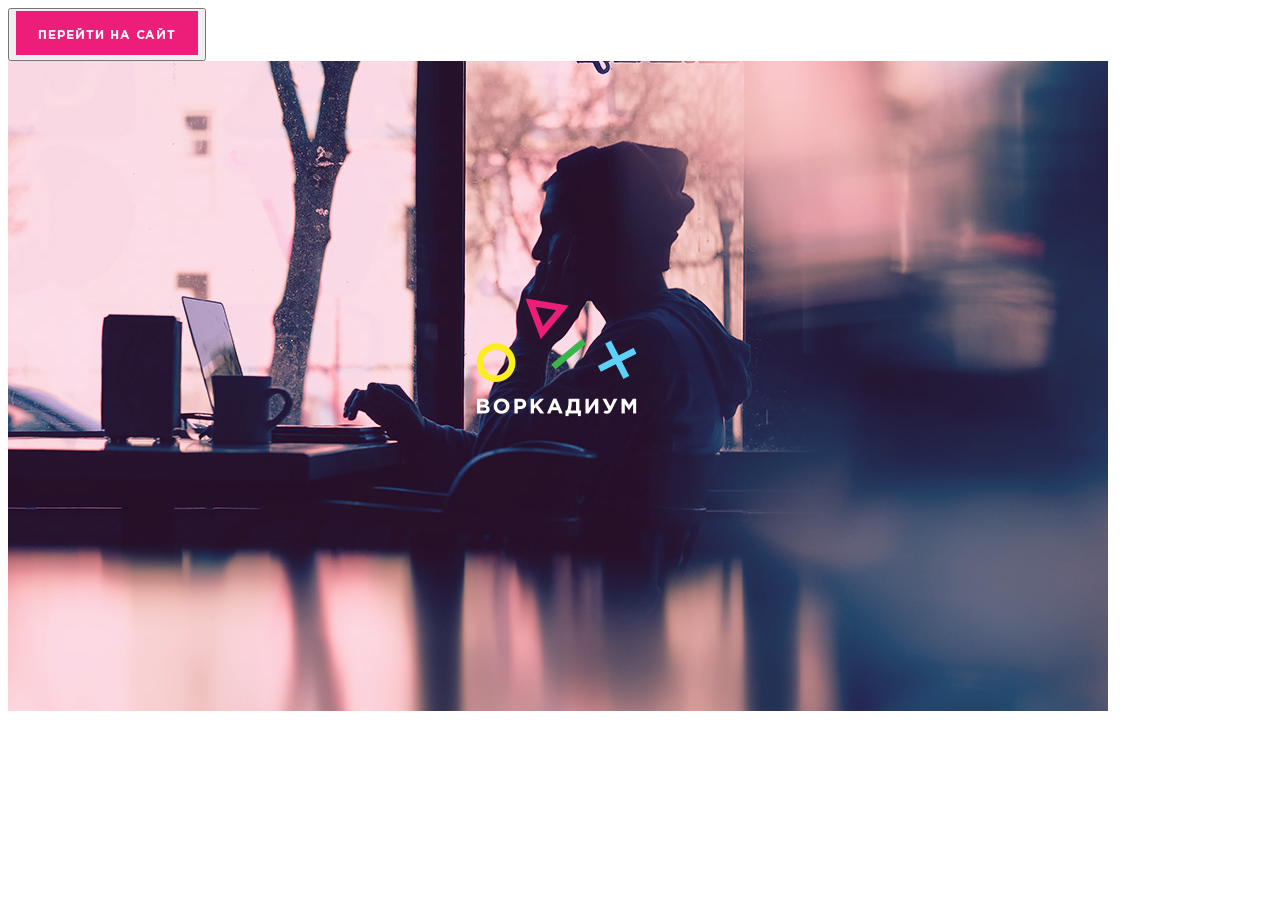
<file: index.html>
<!DOCTYPE html>
<html lang="ru">
<head>
  <meta charset="UTF-8">
  <meta name="viewport" content="width=device-width, initial-scale=1.0">
  <meta http-equiv="X-UA-Compatible" content="ie=edge">
  <title>Воркадиум</title>
  <link rel="stylesheet" href="./main.css">
</head>
<body>
  <div class="wrapper">
    <header class="header"></header>
      <div class="page">
      <div class="banner"></div>
          
 <div class="wrapper">
    <header class="header">
      <div class="container">
        <div class="header__wrap">
          <div class="header__logo">
            <a href="/index_2.html" class="header__link">
              <span style="position: absolute; top: 397px; right: -215px; z-index: 30; width: 190px; height: 51px;">
              <a href="./index_2.html" class="header__link">
              <button type="button" class="mooveonsite">
              
              
              <img src="img/wenttosite.png" alt="логотип" width="182" height="44"></button>
            <img src="img/intro01.jpg" alt="Стартовая страница Воркадиум">
              
             
          </a></div>
         
</body>
</html
</file>
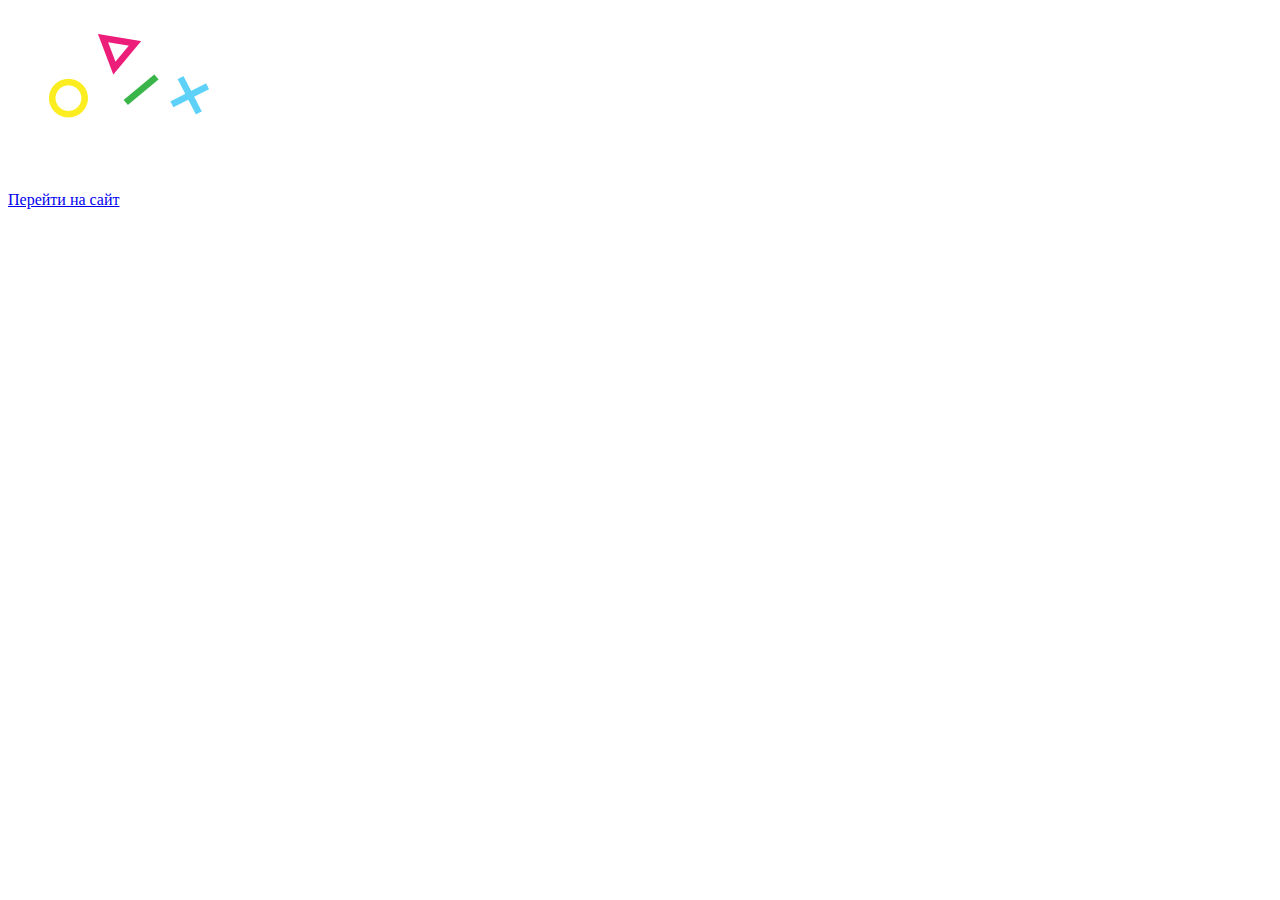
<file: test.html>
<!DOCTYPE html>
<html lang="ru">
<head>
  <meta charset="UTF-8">
  <meta name="viewport" content="width=device-width, initial-scale=1.0">
  <meta http-equiv="X-UA-Compatible" content="ie=edge">
  <title>Воркадиум</title>
  <link rel="stylesheet" href="./main.css">
</head>
<body>
  <div class="wrapper">
    <div class="wrapper__container">
      <div class="welcome">
        <div class=@welcome__logo">
          <img src="img/logo.png" class=""welcome__logo-img" alt="">
        </div>
        <a href="#" class="welcome__logo-btn">Перейти на сайт</a>
      </div>
    </div>
  </div>
         
</body>
</html
</file>
<file: main.css>
.description {
    border: 1px solid purple;
}
@font-face {
    font-family: 'Gora-Free.ttf';
    src: url("./fonts/Gora-Free.ttf") format('woff2'),
         url("./fonts/Gora-Free.ttf") format('woff');
    font-weight: normal;
    font-style: normal;
}
-webkit-font-smoothing: antialiased;
  -moz-osx-font-smoothing: grayscale;
}
 .wrapper {
  min-width: 1100px;
}
ul {
  margin: 0;
  padding: 0;
@@ -231,7 +233,9 @@ ul li {
.features__item_vantage::before {
  background-image: url(./img/14530_gallery.jpg);
}
 .features__item_included {
  margin-right: 0;
}
.features__text-title {
  letter-spacing: 0.2em;
  font-weight: bold;
@@ -255,6 +259,7 @@ ul li {
.features__text-item {
  list-style: disc;
  text-align: start;
  margin-left: 10px;
}

 .news {
@@ -307,16 +312,16 @@ ul li {
  color: #676768;
}
.features__title {
    border: 1px solid purple;
}
    .features__text-item {
    list-style: disc;
    text-align: start;
    margin-left: 10px;
}
 .news__desc-text {
  font-weight: 300;
  font-size: 18px;
  margin: 0;
}
 .news__item_no-border {
</file>
